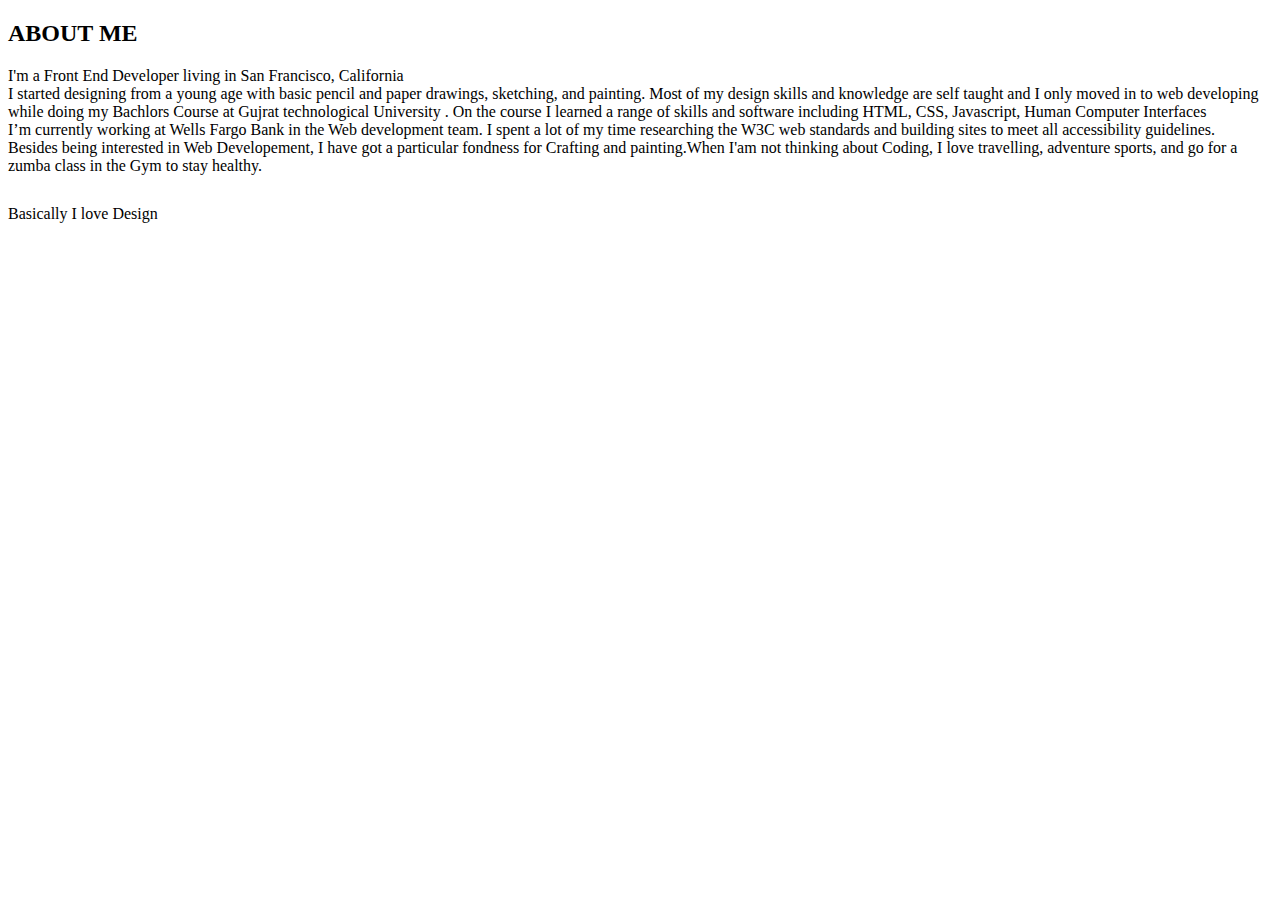
<file: pages/about.html>
<!-- about.html -->
<!doctype html>
<html>
    <head><title>About Me</title></head>
    <body>
        <div class="jumbotron text-center">
            <div class="row">
                <div class="about container">
                    <div class="divider aboutdivider"></div>
                    <h2 class="heading_me col-md-12" >ABOUT ME</h2>
                    <div class="about_1 col-md-12">   I'm a Front End Developer living in San Francisco, California</div>
                    <div class="about_1 col-md-12">I started designing from a young age with basic pencil and paper drawings, sketching, and painting.  Most of my design skills and knowledge are self taught and I only moved in to web developing while doing my Bachlors Course at Gujrat technological University . On the course I learned a range of skills and software including HTML, CSS, Javascript, Human Computer Interfaces
                    </div> 
                    <div class="about_1 col-md-12">I’m currently working at Wells Fargo Bank in the Web development team. I spent a lot of my time researching the W3C web standards and building sites to meet all accessibility guidelines.
                    </div>
                    <div class="about_1 col-md-12">Besides being interested in Web Developement, I have got a particular fondness for Crafting and painting.When I'am not thinking about Coding, I love travelling, adventure sports, and  go for a zumba class in the Gym to stay healthy.
                    </div>
                    <div class="about_1 col-md-12">   Basically I love Design 
                        <span class="glyphicon glyphicon-heart" style="color:#998675; font-size:3em; "></span></div>
                </div>
            </div>
    </div>
</body>
</html>
</file>
